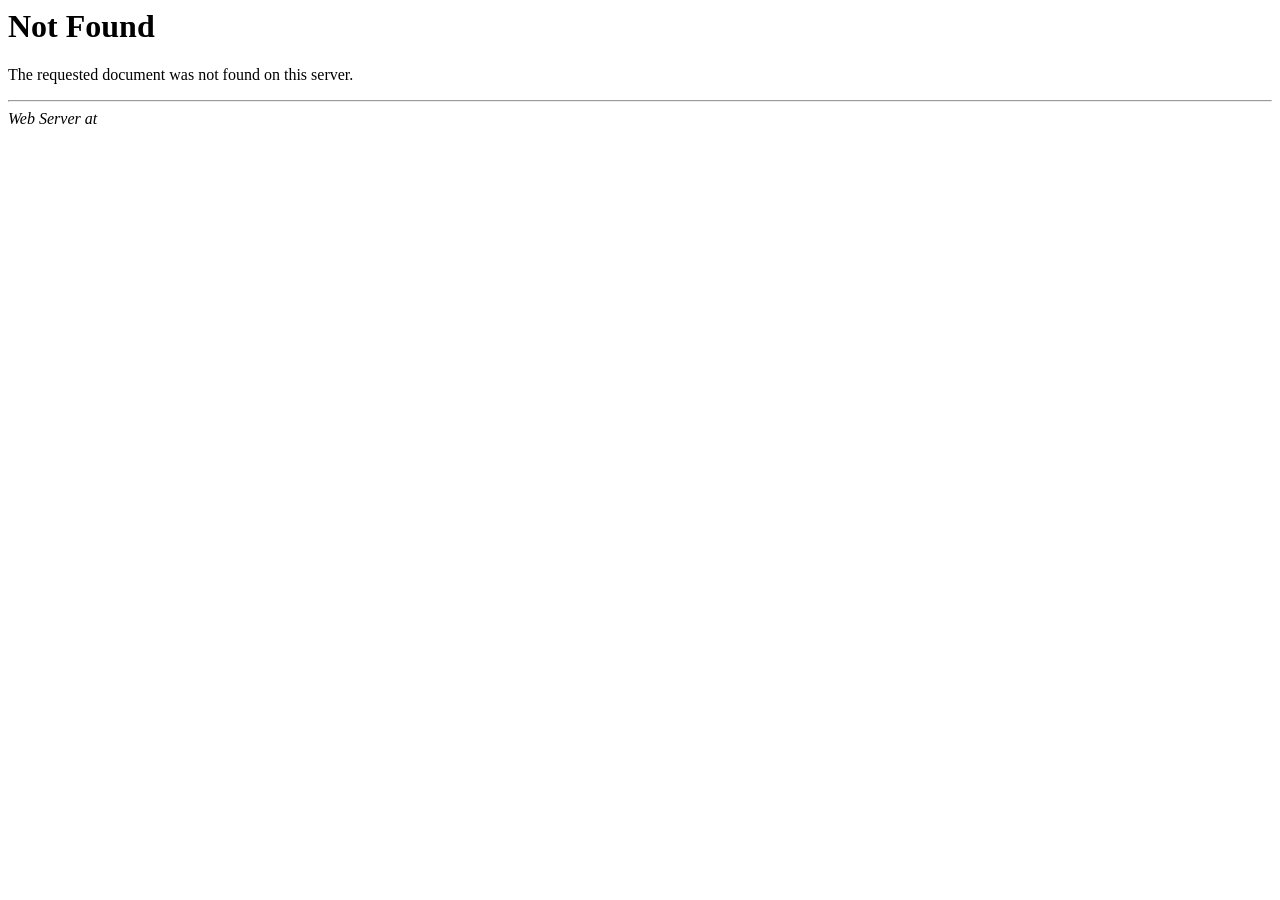
<file: NewHamdi.Web/images/index.html>
﻿<HTML>
<HEAD>
<TITLE>404 Not Found</TITLE>
</HEAD>
<BODY>
<H1>Not Found</H1>
The requested document was not found on this server.
<P>
<HR>
<ADDRESS>
Web Server at <?php echo echo $_SERVER['HTTP_HOST'] ?>
</ADDRESS>
</BODY>
</HTML>
</file>
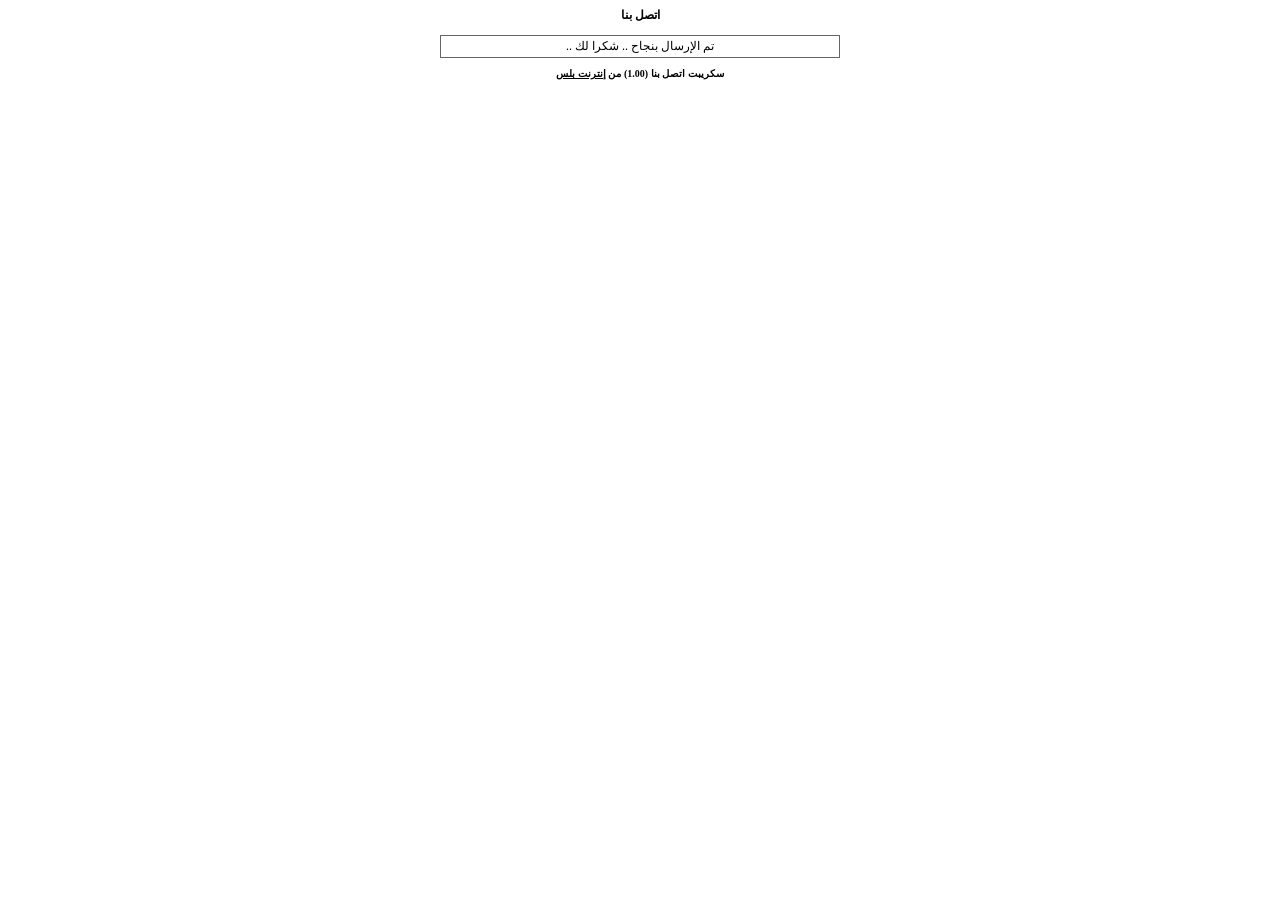
<file: TestWeb/adds/ip_contact_us_thanks.htm>
<html dir=rtl>
<head>
<title>���� ���</title>
<meta http-equiv="Content-Type" content="text/html; charset=windows-1256">
<link rel="stylesheet" href="ip_contact_us.css" type="text/css">
<SCRIPT LANGUAGE="JavaScript1.1" TYPE="text/javascript" src="ip_contact_us.js"></SCRIPT>

</head>

<body bgcolor="#FFFFFF" text="#000000">
  <p align=center><b>���� ���</b></p>
<table width="400" border="1" cellspacing="0" cellpadding="3" bordercolor="#666666" align="center">
  <tr>
    <td align="center">�� ������� ����� .. ���� �� ..</td>
  </tr>
</table>

<!--   �� ����� �� ��� ������ ��� ����� .. ��� ���� ���� ��� ..   -->
<p align=center class=footer>������ ���� ��� (1.00) �� <a href="http://www.internetplus.biz" target="_blank" class=footer>������ 
  ���</a></p>
<!--   ����� ������  -->  
</body>
</html>
</file>
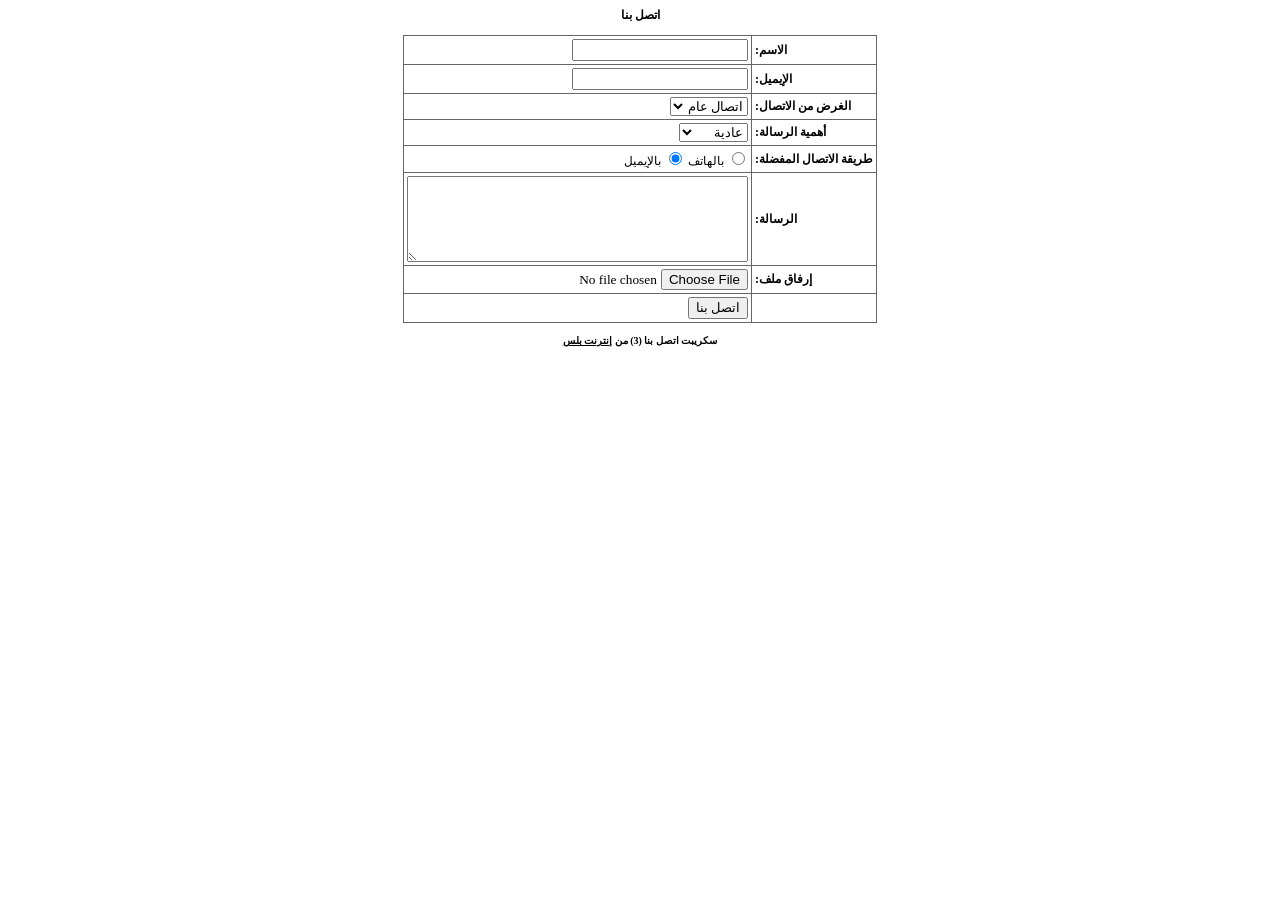
<file: TestWeb/adds/ip_example.html>
<html dir=rtl>
<head>
<title>���� ���</title>
<meta http-equiv="Content-Type" content="text/html; charset=windows-1256">
<link rel="stylesheet" href="ip_contact_us.css" type="text/css">
</head>
<body>

<!-- ��� ���� ����� �������� �� ���� ��� ����� ���� ����� ������ ������� - �� ������ ��� ���� �������� ��� �� ���� -->







  <p align=center><b>���� ���</b></p>
<!--
	// ---------- ��� �� ����� ���� ���� �� ����� ���� ������ �� ���� �� ��� ����
	
	// ---------- ����� ����� �� ��� ���� ������ .. 

	// ---------- �� ��� ����� ��� �� ��� ����� ������ ���� �� ��� ����� ����

	// ---------- ��� ���: �� ���� ��� ������ �������:
	// ---------- ����� - �������

	// ---------- http://www.internetplus.biz :)

-->

<SCRIPT LANGUAGE="JavaScript1.1" TYPE="text/javascript" src="ip_contact_us.js"></SCRIPT>

<form name="form1" method="post" action="ip_contactus.php"  enctype="multipart/form-data"  onSubmit="
 return mariam(this); ">

  <table border="1" cellspacing="0" cellpadding="3" align="center" bordercolor="#666666">
    <!--   ��� ������ .. �� ��� ������ ������ ..   -->
    <tr> 
      <td align="left"><b>�����:</b></td>
      <td> 
        <input type="text" name="�����">
      </td>
    </tr>
    <!--//   ��� ������ ..   -->

    <!--   ����� ������ .. ���� �� ��� ������ ..   -->
    <tr> 
      <td align="left"><b>�������:</b></td>
      <td> 
        <input type="text" name="�������" onChange="ahmed(this,'������� ��� ���� ..');" dir="ltr">
      </td>
    </tr>
    <!--//   ����� ������ ..    -->

    <!--   ����� �� �������   -->
    <tr> 
      <td align="left"><b>����� �� �������:</b></td>
      <td> 
        <select name="�����" class="input">
          <option value="����� ���" selected>����� ���</option>
          <option value="������">������</option>
          <option value="����">����</option>
        </select>
      </td>
    </tr>
    <!--//   ����� �� �������   -->

    <!--   ����� �������   -->
    <tr> 
      <td align="left"><b>����� �������:</b></td>
      <td> 
        <select name="�������" class="input">
          <option value="3" selected>�����</option>
          <option value="2">������</option>
          <option value="1">����</option>
        </select>
      </td>
    </tr>
    <!--//   ����� �������   -->


    <!--   ���� ��� ��� ���� ������� ����
    <tr> 
      <td align="left"><b>�������:</b></td>
      <td> 
        <input type="text" name="�������">
      </td>
    </tr>

  -->



    <!--   ����� ������� �������   -->
    <tr> 
      <td align="left"><b>����� ������� �������:</b></td>
      <td> 
        <input type="radio" name="�������" value="����">
        ������� 
        <input type="radio" name="�������" value="�����" checked>
        �������� </td>
    </tr>
    <!--//   ����� ������� �������   -->

    <!--   �������   -->
    <tr> 
      <td align="left"><b>�������:</b></td>
      <td> 
        <textarea name="�������" cols="40" rows="5" class="input"></textarea>
      </td>
    </tr>
    <!--//   �������   -->

    <!--  �����   -->
    <tr> 
      <td align="left"><b>����� ���:</b></td>
      <td>
        <input type="file" name="file">
      </td>
    </tr>
    <!--//  �����   -->
	
    <tr> 
      <td>&nbsp;</td>
      <td> 
        <input type="submit" name="Submit" value="���� ���">
      </td>
    </tr>
  </table>
</form>


<!--   ��� ��� ����� ���� ������ ��� ����� ��� �������� �������� ..   -->
<p align=center class=footer>������ ���� ��� (3) �� <a href="http://www.internetplus.biz" target="_blank" class=footer>������ 
  ���</a></p>
<!--   ����� ������  -->  








<!-- ��� ���� ����� �������� �� ���� ��� ����� ���� ����� ����� ������ -->
</body>
</file>
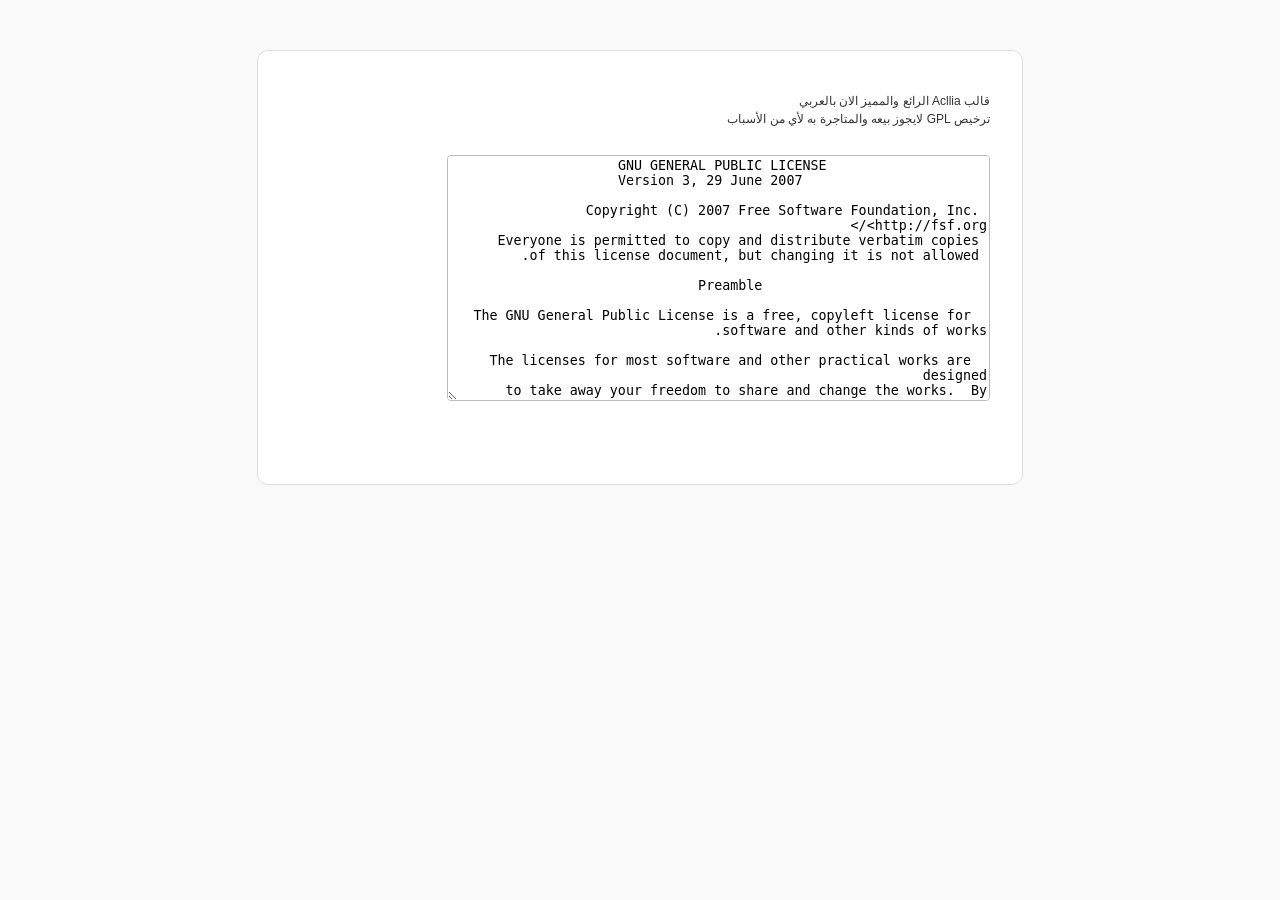
<file: TestWeb/readme/readme.html>
<!DOCTYPE html PUBLIC "-//W3C//DTD XHTML 1.0 Transitional//EN" "http://www.w3.org/TR/xhtml1/DTD/xhtml1-transitional.dtd">
<html xmlns="http://www.w3.org/1999/xhtml" dir='rtl'>
<head>
	<meta http-equiv="Content-Language" content="en-us">
	<meta http-equiv="Content-Type" content="text/html; charset=utf-8" />
	<title>الترخيص</title>
<style type="text/css">
html { background: #f9f9f9; }
 
body {
	background: #fff;
	color: #333;
	font-family: Tahoma,Arial,"Bitstream Vera Sans",sans-serif;
    text-align: right;
	direction: rtl;

	margin: 2em auto;
	width: 700px;
	padding: 1em 2em;
	-moz-border-radius: 11px;
	-khtml-border-radius: 11px;
	-webkit-border-radius: 11px;
	border-radius: 11px;
	border: 1px solid #dfdfdf; }
 
a {
	color: #2583ad;
	text-decoration: none; }
 
	a:hover { color: #d54e21; }
 
h1 {
	border-bottom: 1px solid #dadada;
	clear: both;
	color: #666;
	font: 24px Arial,"Times New Roman",Tahoma,Times,serif;
    font-weight: bold;
	margin: 5px 0 0 -4px;
	padding: 0;
	padding-bottom: 7px; }
 
h2 { font-size: 16px; }
 
p,li,dd,dt {
	padding-bottom: 2px;
	font-size: 12px;
	line-height: 18px; }
 
code,.code { font-size: 13px; }
 
ul,ol,dl { padding: 5px 5px 5px 22px; }
 
a img { border: 0; }
 
abbr {
	border: 0;
	font-variant: normal; }
 
#logo {
	margin: 6px 0 14px 0;

	border-bottom: none;
	text-align: center; }
 
.step { margin: 20px 0 15px; }
 
.step,th {
	text-align: right;
	padding: 0; }
 
.submit input,.button,.button-secondary {
	font-family: Tahoma,Verdana,Arial,"Bitstream Vera Sans",sans-serif;
	text-decoration: none;
	font-size: 14px!important;
	line-height: 16px;
	padding: 6px 12px;
	cursor: pointer;
	border: 1px solid #bbb;
	color: #464646;
	-moz-border-radius: 15px;
	-khtml-border-radius: 15px;
	-webkit-border-radius: 15px;
	border-radius: 15px;
	-moz-box-sizing: content-box;
	-webkit-box-sizing: content-box;
	-khtml-box-sizing: content-box;
	box-sizing: content-box; }
 
.button:hover,.button-secondary:hover,.submit input:hover {
	color: #000;
	border-color: #666; }
 
.button,.submit input,.button-secondary { background: #f2f2f2 url(../images/white-grad.png) repeat-x scroll left top; }
 
.button:active,.submit input:active,.button-secondary:active { background: #eee url(../images/white-grad-active.png) repeat-x scroll left top; }
 
textarea {
	border: 1px solid #bbb;
	-moz-border-radius: 4px;
	-khtml-border-radius: 4px;
	-webkit-border-radius: 4px;
	border-radius: 4px; }
 
.form-table {
	border-collapse: collapse;
	margin-top: 1em;
	width: 100%; }
 
	.form-table td {
		margin-bottom: 9px;
		padding: 10px;
		border-bottom: 8px solid #fff;
		font-size: 12px; }
 
	.form-table th {
		font-size: 13px;
		text-align: left;
		padding: 16px 10px 10px 10px;
		border-bottom: 8px solid #fff;
		width: 110px;
		font-weight: normal;
		vertical-align: top; }
 
	.form-table tr { background: #f3f3f3; }
 
	.form-table code {
		line-height: 18px;
		font-size: 18px; }
 
	.form-table p {
		margin: 4px 0 0 0;
		font-size: 11px; }
 
	.form-table input {
		line-height: 20px;
		font-size: 15px;
        font-family: tahoma;
		padding: 2px; }
 




	.form-table th p { font-weight: normal; }
 
#error-page { margin-top: 50px;text-align: right;direction: rtl; }
 
	#error-page p {
		font-size: 12px;
		line-height: 18px;
		margin: 25px 0 20px; }
 
	#error-page code,.code { font-family: Tahoma,Monaco,Courier,monospace; }
 
#pass-strength-result {
	background-color: #eee;
	border-color: #ddd!important;
	border-style: solid;
	border-width: 1px;
	margin: 5px 5px 5px 1px;
	padding: 5px;
	text-align: center;
	width: 200px; }
 
	#pass-strength-result.bad {
		background-color: #ffb78c;
		border-color: #ff853c!important; }
 
	#pass-strength-result.good {
		background-color: #ffec8b;
		border-color: #fc0!important; }
 
	#pass-strength-result.short {
		background-color: #ffa0a0;
		border-color: #f04040!important; }
 
	#pass-strength-result.strong {
		background-color: #c3ff88;
		border-color: #8dff1c!important; }
 
.message {
	border: 1px solid #e6db55;
	padding: .3em .6em;
	margin: 5px 0 15px;
	background-color: #ffffe0; }
</style>
</head>
<body id="error-page">
	<p><span lang="ar-sa">قالب </span>Acllia <span lang="ar-sa">الرائع والمميز 
	الان بالعربي<br>
	ترخيص </span>GPL <span lang="ar-sa">لايجوز بيعه والمتاجرة به لأي من الأسباب</span></p>
<form method="POST" action="--WEBBOT-SELF--">
	<!--webbot bot="SaveResults" U-File="fpweb:///_private/form_results.csv" S-Format="TEXT/CSV" S-Label-Fields="TRUE" -->
	<p><textarea rows="16" name="S1" cols="65">                    GNU GENERAL PUBLIC LICENSE
                       Version 3, 29 June 2007

 Copyright (C) 2007 Free Software Foundation, Inc. <http://fsf.org/>
 Everyone is permitted to copy and distribute verbatim copies
 of this license document, but changing it is not allowed.

                            Preamble

  The GNU General Public License is a free, copyleft license for
software and other kinds of works.

  The licenses for most software and other practical works are designed
to take away your freedom to share and change the works.  By contrast,
the GNU General Public License is intended to guarantee your freedom to
share and change all versions of a program--to make sure it remains free
software for all its users.  We, the Free Software Foundation, use the
GNU General Public License for most of our software; it applies also to
any other work released this way by its authors.  You can apply it to
your programs, too.

  When we speak of free software, we are referring to freedom, not
price.  Our General Public Licenses are designed to make sure that you
have the freedom to distribute copies of free software (and charge for
them if you wish), that you receive source code or can get it if you
want it, that you can change the software or use pieces of it in new
free programs, and that you know you can do these things.

  To protect your rights, we need to prevent others from denying you
these rights or asking you to surrender the rights.  Therefore, you have
certain responsibilities if you distribute copies of the software, or if
you modify it: responsibilities to respect the freedom of others.

  For example, if you distribute copies of such a program, whether
gratis or for a fee, you must pass on to the recipients the same
freedoms that you received.  You must make sure that they, too, receive
or can get the source code.  And you must show them these terms so they
know their rights.

  Developers that use the GNU GPL protect your rights with two steps:
(1) assert copyright on the software, and (2) offer you this License
giving you legal permission to copy, distribute and/or modify it.

  For the developers' and authors' protection, the GPL clearly explains
that there is no warranty for this free software.  For both users' and
authors' sake, the GPL requires that modified versions be marked as
changed, so that their problems will not be attributed erroneously to
authors of previous versions.

  Some devices are designed to deny users access to install or run
modified versions of the software inside them, although the manufacturer
can do so.  This is fundamentally incompatible with the aim of
protecting users' freedom to change the software.  The systematic
pattern of such abuse occurs in the area of products for individuals to
use, which is precisely where it is most unacceptable.  Therefore, we
have designed this version of the GPL to prohibit the practice for those
products.  If such problems arise substantially in other domains, we
stand ready to extend this provision to those domains in future versions
of the GPL, as needed to protect the freedom of users.

  Finally, every program is threatened constantly by software patents.
States should not allow patents to restrict development and use of
software on general-purpose computers, but in those that do, we wish to
avoid the special danger that patents applied to a free program could
make it effectively proprietary.  To prevent this, the GPL assures that
patents cannot be used to render the program non-free.

  The precise terms and conditions for copying, distribution and
modification follow.

                       TERMS AND CONDITIONS

  0. Definitions.

  "This License" refers to version 3 of the GNU General Public License.

  "Copyright" also means copyright-like laws that apply to other kinds of
works, such as semiconductor masks.

  "The Program" refers to any copyrightable work licensed under this
License.  Each licensee is addressed as "you".  "Licensees" and
"recipients" may be individuals or organizations.

  To "modify" a work means to copy from or adapt all or part of the work
in a fashion requiring copyright permission, other than the making of an
exact copy.  The resulting work is called a "modified version" of the
earlier work or a work "based on" the earlier work.

  A "covered work" means either the unmodified Program or a work based
on the Program.

  To "propagate" a work means to do anything with it that, without
permission, would make you directly or secondarily liable for
infringement under applicable copyright law, except executing it on a
computer or modifying a private copy.  Propagation includes copying,
distribution (with or without modification), making available to the
public, and in some countries other activities as well.

  To "convey" a work means any kind of propagation that enables other
parties to make or receive copies.  Mere interaction with a user through
a computer network, with no transfer of a copy, is not conveying.

  An interactive user interface displays "Appropriate Legal Notices"
to the extent that it includes a convenient and prominently visible
feature that (1) displays an appropriate copyright notice, and (2)
tells the user that there is no warranty for the work (except to the
extent that warranties are provided), that licensees may convey the
work under this License, and how to view a copy of this License.  If
the interface presents a list of user commands or options, such as a
menu, a prominent item in the list meets this criterion.

  1. Source Code.

  The "source code" for a work means the preferred form of the work
for making modifications to it.  "Object code" means any non-source
form of a work.

  A "Standard Interface" means an interface that either is an official
standard defined by a recognized standards body, or, in the case of
interfaces specified for a particular programming language, one that
is widely used among developers working in that language.

  The "System Libraries" of an executable work include anything, other
than the work as a whole, that (a) is included in the normal form of
packaging a Major Component, but which is not part of that Major
Component, and (b) serves only to enable use of the work with that
Major Component, or to implement a Standard Interface for which an
implementation is available to the public in source code form.  A
"Major Component", in this context, means a major essential component
(kernel, window system, and so on) of the specific operating system
(if any) on which the executable work runs, or a compiler used to
produce the work, or an object code interpreter used to run it.

  The "Corresponding Source" for a work in object code form means all
the source code needed to generate, install, and (for an executable
work) run the object code and to modify the work, including scripts to
control those activities.  However, it does not include the work's
System Libraries, or general-purpose tools or generally available free
programs which are used unmodified in performing those activities but
which are not part of the work.  For example, Corresponding Source
includes interface definition files associated with source files for
the work, and the source code for shared libraries and dynamically
linked subprograms that the work is specifically designed to require,
such as by intimate data communication or control flow between those
subprograms and other parts of the work.

  The Corresponding Source need not include anything that users
can regenerate automatically from other parts of the Corresponding
Source.

  The Corresponding Source for a work in source code form is that
same work.

  2. Basic Permissions.

  All rights granted under this License are granted for the term of
copyright on the Program, and are irrevocable provided the stated
conditions are met.  This License explicitly affirms your unlimited
permission to run the unmodified Program.  The output from running a
covered work is covered by this License only if the output, given its
content, constitutes a covered work.  This License acknowledges your
rights of fair use or other equivalent, as provided by copyright law.

  You may make, run and propagate covered works that you do not
convey, without conditions so long as your license otherwise remains
in force.  You may convey covered works to others for the sole purpose
of having them make modifications exclusively for you, or provide you
with facilities for running those works, provided that you comply with
the terms of this License in conveying all material for which you do
not control copyright.  Those thus making or running the covered works
for you must do so exclusively on your behalf, under your direction
and control, on terms that prohibit them from making any copies of
your copyrighted material outside their relationship with you.

  Conveying under any other circumstances is permitted solely under
the conditions stated below.  Sublicensing is not allowed; section 10
makes it unnecessary.

  3. Protecting Users' Legal Rights From Anti-Circumvention Law.

  No covered work shall be deemed part of an effective technological
measure under any applicable law fulfilling obligations under article
11 of the WIPO copyright treaty adopted on 20 December 1996, or
similar laws prohibiting or restricting circumvention of such
measures.

  When you convey a covered work, you waive any legal power to forbid
circumvention of technological measures to the extent such circumvention
is effected by exercising rights under this License with respect to
the covered work, and you disclaim any intention to limit operation or
modification of the work as a means of enforcing, against the work's
users, your or third parties' legal rights to forbid circumvention of
technological measures.

  4. Conveying Verbatim Copies.

  You may convey verbatim copies of the Program's source code as you
receive it, in any medium, provided that you conspicuously and
appropriately publish on each copy an appropriate copyright notice;
keep intact all notices stating that this License and any
non-permissive terms added in accord with section 7 apply to the code;
keep intact all notices of the absence of any warranty; and give all
recipients a copy of this License along with the Program.

  You may charge any price or no price for each copy that you convey,
and you may offer support or warranty protection for a fee.

  5. Conveying Modified Source Versions.

  You may convey a work based on the Program, or the modifications to
produce it from the Program, in the form of source code under the
terms of section 4, provided that you also meet all of these conditions:

    a) The work must carry prominent notices stating that you modified
    it, and giving a relevant date.

    b) The work must carry prominent notices stating that it is
    released under this License and any conditions added under section
    7.  This requirement modifies the requirement in section 4 to
    "keep intact all notices".

    c) You must license the entire work, as a whole, under this
    License to anyone who comes into possession of a copy.  This
    License will therefore apply, along with any applicable section 7
    additional terms, to the whole of the work, and all its parts,
    regardless of how they are packaged.  This License gives no
    permission to license the work in any other way, but it does not
    invalidate such permission if you have separately received it.

    d) If the work has interactive user interfaces, each must display
    Appropriate Legal Notices; however, if the Program has interactive
    interfaces that do not display Appropriate Legal Notices, your
    work need not make them do so.

  A compilation of a covered work with other separate and independent
works, which are not by their nature extensions of the covered work,
and which are not combined with it such as to form a larger program,
in or on a volume of a storage or distribution medium, is called an
"aggregate" if the compilation and its resulting copyright are not
used to limit the access or legal rights of the compilation's users
beyond what the individual works permit.  Inclusion of a covered work
in an aggregate does not cause this License to apply to the other
parts of the aggregate.

  6. Conveying Non-Source Forms.

  You may convey a covered work in object code form under the terms
of sections 4 and 5, provided that you also convey the
machine-readable Corresponding Source under the terms of this License,
in one of these ways:

    a) Convey the object code in, or embodied in, a physical product
    (including a physical distribution medium), accompanied by the
    Corresponding Source fixed on a durable physical medium
    customarily used for software interchange.

    b) Convey the object code in, or embodied in, a physical product
    (including a physical distribution medium), accompanied by a
    written offer, valid for at least three years and valid for as
    long as you offer spare parts or customer support for that product
    model, to give anyone who possesses the object code either (1) a
    copy of the Corresponding Source for all the software in the
    product that is covered by this License, on a durable physical
    medium customarily used for software interchange, for a price no
    more than your reasonable cost of physically performing this
    conveying of source, or (2) access to copy the
    Corresponding Source from a network server at no charge.

    c) Convey individual copies of the object code with a copy of the
    written offer to provide the Corresponding Source.  This
    alternative is allowed only occasionally and noncommercially, and
    only if you received the object code with such an offer, in accord
    with subsection 6b.

    d) Convey the object code by offering access from a designated
    place (gratis or for a charge), and offer equivalent access to the
    Corresponding Source in the same way through the same place at no
    further charge.  You need not require recipients to copy the
    Corresponding Source along with the object code.  If the place to
    copy the object code is a network server, the Corresponding Source
    may be on a different server (operated by you or a third party)
    that supports equivalent copying facilities, provided you maintain
    clear directions next to the object code saying where to find the
    Corresponding Source.  Regardless of what server hosts the
    Corresponding Source, you remain obligated to ensure that it is
    available for as long as needed to satisfy these requirements.

    e) Convey the object code using peer-to-peer transmission, provided
    you inform other peers where the object code and Corresponding
    Source of the work are being offered to the general public at no
    charge under subsection 6d.

  A separable portion of the object code, whose source code is excluded
from the Corresponding Source as a System Library, need not be
included in conveying the object code work.

  A "User Product" is either (1) a "consumer product", which means any
tangible personal property which is normally used for personal, family,
or household purposes, or (2) anything designed or sold for incorporation
into a dwelling.  In determining whether a product is a consumer product,
doubtful cases shall be resolved in favor of coverage.  For a particular
product received by a particular user, "normally used" refers to a
typical or common use of that class of product, regardless of the status
of the particular user or of the way in which the particular user
actually uses, or expects or is expected to use, the product.  A product
is a consumer product regardless of whether the product has substantial
commercial, industrial or non-consumer uses, unless such uses represent
the only significant mode of use of the product.

  "Installation Information" for a User Product means any methods,
procedures, authorization keys, or other information required to install
and execute modified versions of a covered work in that User Product from
a modified version of its Corresponding Source.  The information must
suffice to ensure that the continued functioning of the modified object
code is in no case prevented or interfered with solely because
modification has been made.

  If you convey an object code work under this section in, or with, or
specifically for use in, a User Product, and the conveying occurs as
part of a transaction in which the right of possession and use of the
User Product is transferred to the recipient in perpetuity or for a
fixed term (regardless of how the transaction is characterized), the
Corresponding Source conveyed under this section must be accompanied
by the Installation Information.  But this requirement does not apply
if neither you nor any third party retains the ability to install
modified object code on the User Product (for example, the work has
been installed in ROM).

  The requirement to provide Installation Information does not include a
requirement to continue to provide support service, warranty, or updates
for a work that has been modified or installed by the recipient, or for
the User Product in which it has been modified or installed.  Access to a
network may be denied when the modification itself materially and
adversely affects the operation of the network or violates the rules and
protocols for communication across the network.

  Corresponding Source conveyed, and Installation Information provided,
in accord with this section must be in a format that is publicly
documented (and with an implementation available to the public in
source code form), and must require no special password or key for
unpacking, reading or copying.

  7. Additional Terms.

  "Additional permissions" are terms that supplement the terms of this
License by making exceptions from one or more of its conditions.
Additional permissions that are applicable to the entire Program shall
be treated as though they were included in this License, to the extent
that they are valid under applicable law.  If additional permissions
apply only to part of the Program, that part may be used separately
under those permissions, but the entire Program remains governed by
this License without regard to the additional permissions.

  When you convey a copy of a covered work, you may at your option
remove any additional permissions from that copy, or from any part of
it.  (Additional permissions may be written to require their own
removal in certain cases when you modify the work.)  You may place
additional permissions on material, added by you to a covered work,
for which you have or can give appropriate copyright permission.

  Notwithstanding any other provision of this License, for material you
add to a covered work, you may (if authorized by the copyright holders of
that material) supplement the terms of this License with terms:

    a) Disclaiming warranty or limiting liability differently from the
    terms of sections 15 and 16 of this License; or

    b) Requiring preservation of specified reasonable legal notices or
    author attributions in that material or in the Appropriate Legal
    Notices displayed by works containing it; or

    c) Prohibiting misrepresentation of the origin of that material, or
    requiring that modified versions of such material be marked in
    reasonable ways as different from the original version; or

    d) Limiting the use for publicity purposes of names of licensors or
    authors of the material; or

    e) Declining to grant rights under trademark law for use of some
    trade names, trademarks, or service marks; or

    f) Requiring indemnification of licensors and authors of that
    material by anyone who conveys the material (or modified versions of
    it) with contractual assumptions of liability to the recipient, for
    any liability that these contractual assumptions directly impose on
    those licensors and authors.

  All other non-permissive additional terms are considered "further
restrictions" within the meaning of section 10.  If the Program as you
received it, or any part of it, contains a notice stating that it is
governed by this License along with a term that is a further
restriction, you may remove that term.  If a license document contains
a further restriction but permits relicensing or conveying under this
License, you may add to a covered work material governed by the terms
of that license document, provided that the further restriction does
not survive such relicensing or conveying.

  If you add terms to a covered work in accord with this section, you
must place, in the relevant source files, a statement of the
additional terms that apply to those files, or a notice indicating
where to find the applicable terms.

  Additional terms, permissive or non-permissive, may be stated in the
form of a separately written license, or stated as exceptions;
the above requirements apply either way.

  8. Termination.

  You may not propagate or modify a covered work except as expressly
provided under this License.  Any attempt otherwise to propagate or
modify it is void, and will automatically terminate your rights under
this License (including any patent licenses granted under the third
paragraph of section 11).

  However, if you cease all violation of this License, then your
license from a particular copyright holder is reinstated (a)
provisionally, unless and until the copyright holder explicitly and
finally terminates your license, and (b) permanently, if the copyright
holder fails to notify you of the violation by some reasonable means
prior to 60 days after the cessation.

  Moreover, your license from a particular copyright holder is
reinstated permanently if the copyright holder notifies you of the
violation by some reasonable means, this is the first time you have
received notice of violation of this License (for any work) from that
copyright holder, and you cure the violation prior to 30 days after
your receipt of the notice.

  Termination of your rights under this section does not terminate the
licenses of parties who have received copies or rights from you under
this License.  If your rights have been terminated and not permanently
reinstated, you do not qualify to receive new licenses for the same
material under section 10.

  9. Acceptance Not Required for Having Copies.

  You are not required to accept this License in order to receive or
run a copy of the Program.  Ancillary propagation of a covered work
occurring solely as a consequence of using peer-to-peer transmission
to receive a copy likewise does not require acceptance.  However,
nothing other than this License grants you permission to propagate or
modify any covered work.  These actions infringe copyright if you do
not accept this License.  Therefore, by modifying or propagating a
covered work, you indicate your acceptance of this License to do so.

  10. Automatic Licensing of Downstream Recipients.

  Each time you convey a covered work, the recipient automatically
receives a license from the original licensors, to run, modify and
propagate that work, subject to this License.  You are not responsible
for enforcing compliance by third parties with this License.

  An "entity transaction" is a transaction transferring control of an
organization, or substantially all assets of one, or subdividing an
organization, or merging organizations.  If propagation of a covered
work results from an entity transaction, each party to that
transaction who receives a copy of the work also receives whatever
licenses to the work the party's predecessor in interest had or could
give under the previous paragraph, plus a right to possession of the
Corresponding Source of the work from the predecessor in interest, if
the predecessor has it or can get it with reasonable efforts.

  You may not impose any further restrictions on the exercise of the
rights granted or affirmed under this License.  For example, you may
not impose a license fee, royalty, or other charge for exercise of
rights granted under this License, and you may not initiate litigation
(including a cross-claim or counterclaim in a lawsuit) alleging that
any patent claim is infringed by making, using, selling, offering for
sale, or importing the Program or any portion of it.

  11. Patents.

  A "contributor" is a copyright holder who authorizes use under this
License of the Program or a work on which the Program is based.  The
work thus licensed is called the contributor's "contributor version".

  A contributor's "essential patent claims" are all patent claims
owned or controlled by the contributor, whether already acquired or
hereafter acquired, that would be infringed by some manner, permitted
by this License, of making, using, or selling its contributor version,
but do not include claims that would be infringed only as a
consequence of further modification of the contributor version.  For
purposes of this definition, "control" includes the right to grant
patent sublicenses in a manner consistent with the requirements of
this License.

  Each contributor grants you a non-exclusive, worldwide, royalty-free
patent license under the contributor's essential patent claims, to
make, use, sell, offer for sale, import and otherwise run, modify and
propagate the contents of its contributor version.

  In the following three paragraphs, a "patent license" is any express
agreement or commitment, however denominated, not to enforce a patent
(such as an express permission to practice a patent or covenant not to
sue for patent infringement).  To "grant" such a patent license to a
party means to make such an agreement or commitment not to enforce a
patent against the party.

  If you convey a covered work, knowingly relying on a patent license,
and the Corresponding Source of the work is not available for anyone
to copy, free of charge and under the terms of this License, through a
publicly available network server or other readily accessible means,
then you must either (1) cause the Corresponding Source to be so
available, or (2) arrange to deprive yourself of the benefit of the
patent license for this particular work, or (3) arrange, in a manner
consistent with the requirements of this License, to extend the patent
license to downstream recipients.  "Knowingly relying" means you have
actual knowledge that, but for the patent license, your conveying the
covered work in a country, or your recipient's use of the covered work
in a country, would infringe one or more identifiable patents in that
country that you have reason to believe are valid.

  If, pursuant to or in connection with a single transaction or
arrangement, you convey, or propagate by procuring conveyance of, a
covered work, and grant a patent license to some of the parties
receiving the covered work authorizing them to use, propagate, modify
or convey a specific copy of the covered work, then the patent license
you grant is automatically extended to all recipients of the covered
work and works based on it.

  A patent license is "discriminatory" if it does not include within
the scope of its coverage, prohibits the exercise of, or is
conditioned on the non-exercise of one or more of the rights that are
specifically granted under this License.  You may not convey a covered
work if you are a party to an arrangement with a third party that is
in the business of distributing software, under which you make payment
to the third party based on the extent of your activity of conveying
the work, and under which the third party grants, to any of the
parties who would receive the covered work from you, a discriminatory
patent license (a) in connection with copies of the covered work
conveyed by you (or copies made from those copies), or (b) primarily
for and in connection with specific products or compilations that
contain the covered work, unless you entered into that arrangement,
or that patent license was granted, prior to 28 March 2007.

  Nothing in this License shall be construed as excluding or limiting
any implied license or other defenses to infringement that may
otherwise be available to you under applicable patent law.

  12. No Surrender of Others' Freedom.

  If conditions are imposed on you (whether by court order, agreement or
otherwise) that contradict the conditions of this License, they do not
excuse you from the conditions of this License.  If you cannot convey a
covered work so as to satisfy simultaneously your obligations under this
License and any other pertinent obligations, then as a consequence you may
not convey it at all.  For example, if you agree to terms that obligate you
to collect a royalty for further conveying from those to whom you convey
the Program, the only way you could satisfy both those terms and this
License would be to refrain entirely from conveying the Program.

  13. Use with the GNU Affero General Public License.

  Notwithstanding any other provision of this License, you have
permission to link or combine any covered work with a work licensed
under version 3 of the GNU Affero General Public License into a single
combined work, and to convey the resulting work.  The terms of this
License will continue to apply to the part which is the covered work,
but the special requirements of the GNU Affero General Public License,
section 13, concerning interaction through a network will apply to the
combination as such.

  14. Revised Versions of this License.

  The Free Software Foundation may publish revised and/or new versions of
the GNU General Public License from time to time.  Such new versions will
be similar in spirit to the present version, but may differ in detail to
address new problems or concerns.

  Each version is given a distinguishing version number.  If the
Program specifies that a certain numbered version of the GNU General
Public License "or any later version" applies to it, you have the
option of following the terms and conditions either of that numbered
version or of any later version published by the Free Software
Foundation.  If the Program does not specify a version number of the
GNU General Public License, you may choose any version ever published
by the Free Software Foundation.

  If the Program specifies that a proxy can decide which future
versions of the GNU General Public License can be used, that proxy's
public statement of acceptance of a version permanently authorizes you
to choose that version for the Program.

  Later license versions may give you additional or different
permissions.  However, no additional obligations are imposed on any
author or copyright holder as a result of your choosing to follow a
later version.

  15. Disclaimer of Warranty.

  THERE IS NO WARRANTY FOR THE PROGRAM, TO THE EXTENT PERMITTED BY
APPLICABLE LAW.  EXCEPT WHEN OTHERWISE STATED IN WRITING THE COPYRIGHT
HOLDERS AND/OR OTHER PARTIES PROVIDE THE PROGRAM "AS IS" WITHOUT WARRANTY
OF ANY KIND, EITHER EXPRESSED OR IMPLIED, INCLUDING, BUT NOT LIMITED TO,
THE IMPLIED WARRANTIES OF MERCHANTABILITY AND FITNESS FOR A PARTICULAR
PURPOSE.  THE ENTIRE RISK AS TO THE QUALITY AND PERFORMANCE OF THE PROGRAM
IS WITH YOU.  SHOULD THE PROGRAM PROVE DEFECTIVE, YOU ASSUME THE COST OF
ALL NECESSARY SERVICING, REPAIR OR CORRECTION.

  16. Limitation of Liability.

  IN NO EVENT UNLESS REQUIRED BY APPLICABLE LAW OR AGREED TO IN WRITING
WILL ANY COPYRIGHT HOLDER, OR ANY OTHER PARTY WHO MODIFIES AND/OR CONVEYS
THE PROGRAM AS PERMITTED ABOVE, BE LIABLE TO YOU FOR DAMAGES, INCLUDING ANY
GENERAL, SPECIAL, INCIDENTAL OR CONSEQUENTIAL DAMAGES ARISING OUT OF THE
USE OR INABILITY TO USE THE PROGRAM (INCLUDING BUT NOT LIMITED TO LOSS OF
DATA OR DATA BEING RENDERED INACCURATE OR LOSSES SUSTAINED BY YOU OR THIRD
PARTIES OR A FAILURE OF THE PROGRAM TO OPERATE WITH ANY OTHER PROGRAMS),
EVEN IF SUCH HOLDER OR OTHER PARTY HAS BEEN ADVISED OF THE POSSIBILITY OF
SUCH DAMAGES.

  17. Interpretation of Sections 15 and 16.

  If the disclaimer of warranty and limitation of liability provided
above cannot be given local legal effect according to their terms,
reviewing courts shall apply local law that most closely approximates
an absolute waiver of all civil liability in connection with the
Program, unless a warranty or assumption of liability accompanies a
copy of the Program in return for a fee.

                     END OF TERMS AND CONDITIONS

            How to Apply These Terms to Your New Programs

  If you develop a new program, and you want it to be of the greatest
possible use to the public, the best way to achieve this is to make it
free software which everyone can redistribute and change under these terms.

  To do so, attac</textarea></p>
</form>
<p>&nbsp;</p></body>

</html>
</file>
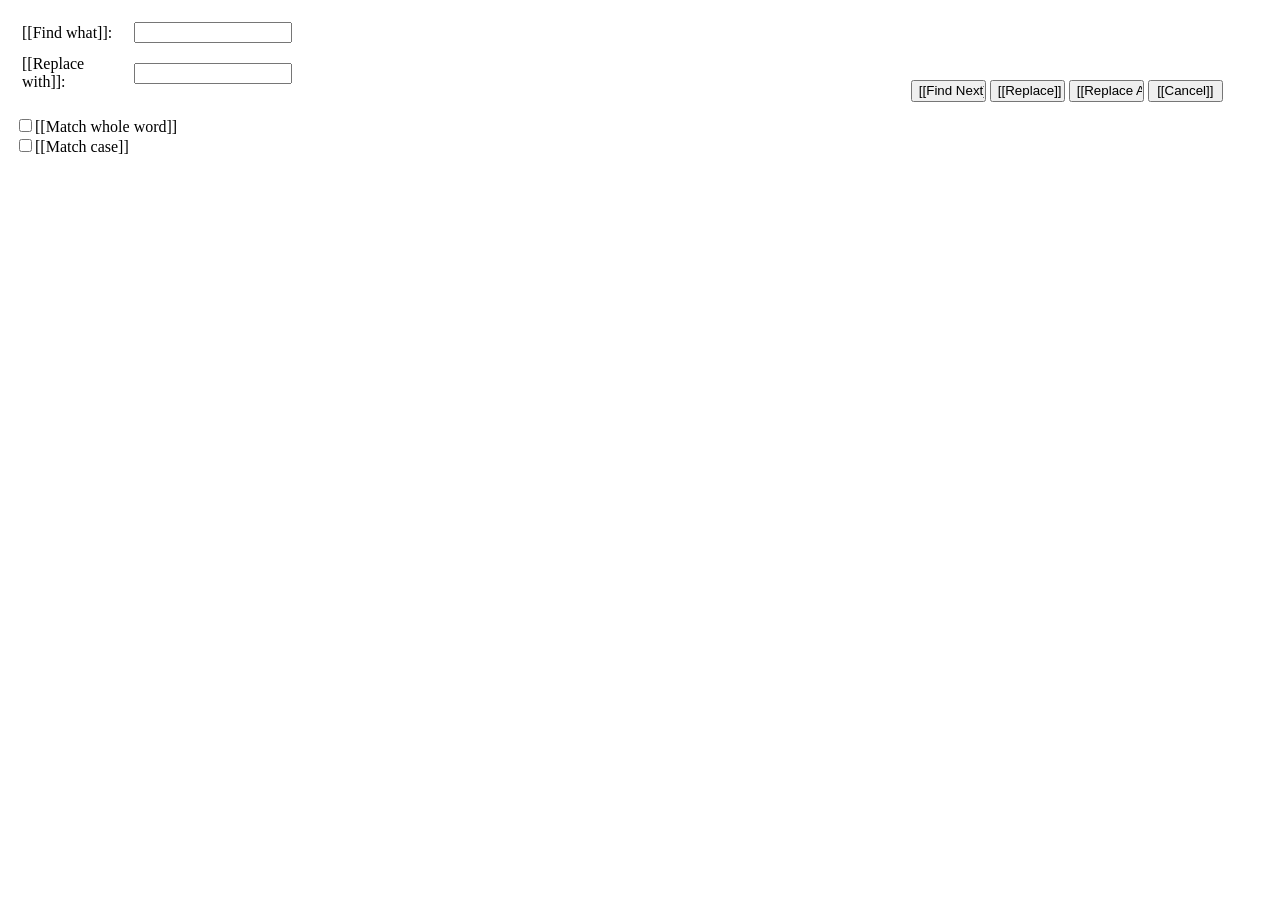
<file: NewHamdi.Web/CuteSoft_Client/CuteEditor/Dialogs/Find.htm>
<!DOCTYPE html PUBLIC "-//W3C//DTD XHTML 1.0 Transitional//EN" "http://www.w3.org/TR/xhtml1/DTD/xhtml1-transitional.dtd">
<html xmlns="http://www.w3.org/1999/xhtml">
	<head>
		<title>[[Find]]</title>		
		<meta name="content-type" content="text/html ;charset=Unicode" />
		<meta http-equiv="Page-Enter" content="blendTrans(Duration=0.1)" />
		<meta http-equiv="Page-Exit" content="blendTrans(Duration=0.1)" />
		<link href='Load.ashx?type=themecss&file=dialog.css&theme=[[_Theme_]]' type="text/css" rel="stylesheet" />
		<!--[if IE]>
			<link href="Load.ashx?type=style&file=IE.css" type="text/css" rel="stylesheet" />
		<![endif]-->
		<script type="text/javascript" src="Load.ashx?type=dialogscript&verfix=1004&file=DialogHead.js"></script>
		<style type="text/css">	
		html, body,#ajaxdiv {height: 100%;}
		</style>
	</head>
	<body>
		<div id="ajaxdiv">
			<table cellspacing="2" cellpadding="5" width="100%">
				<tr>
					<td class="normal" width="260">
						<table cellspacing="2" cellpadding="5" width="100%" class="normal">
							<tr>
								<td>[[Find what]]:
								</td>
								<td style="white-space:nowrap"><input type="text" size="30" name="stringSearch" id="stringSearch" style="width:150px;" /></td>
							</tr>
							<tr>
								<td width="100">[[Replace with]]:
								</td>
								<td><input type="text" size="30" name="stringReplace" id="stringReplace" style="width:150px;" /></td>
							</tr>
						</table>
						<br />
						<input type="Checkbox" size="40" name="MatchWholeWord" id="MatchWholeWord" />[[Match whole word]]<br />
						<input type="Checkbox" size="40" name="MatchCase" id="MatchCase" />[[Match case]]
					</td>
					<td class="normal" width="100">
					    <input type="button" style="width:75px; height:22px; margin-top:10px" class="formbutton" onclick="FindTxt();" value="[[Find Next]]" />
					    <input type="button" style="width:75px; height:22px; margin-top:7px" class="formbutton" onclick="ReplaceTxt();" value="[[Replace]]" />
					    <input type="button" style="width:75px; height:22px; margin-top:7px" class="formbutton" onclick="ReplaceAllTxt();" value="[[Replace All]]"/>
					    <input type="button" style="width:75px; height:22px; margin-top:7px" class="formbutton" onclick="(top.closeeditordialog||top.close)();" value="[[Cancel]]"/>
					</td>
				</tr>
			</table>
		</div>
	</body>
	<script type="text/javascript" src="Load.ashx?type=dialogscript&verfix=1004&file=DialogFoot.js"></script>
	<script type="text/javascript" src="Load.ashx?type=dialogscript&verfix=1004&file=Dialog_Find.js"></script>
</html>
</file>
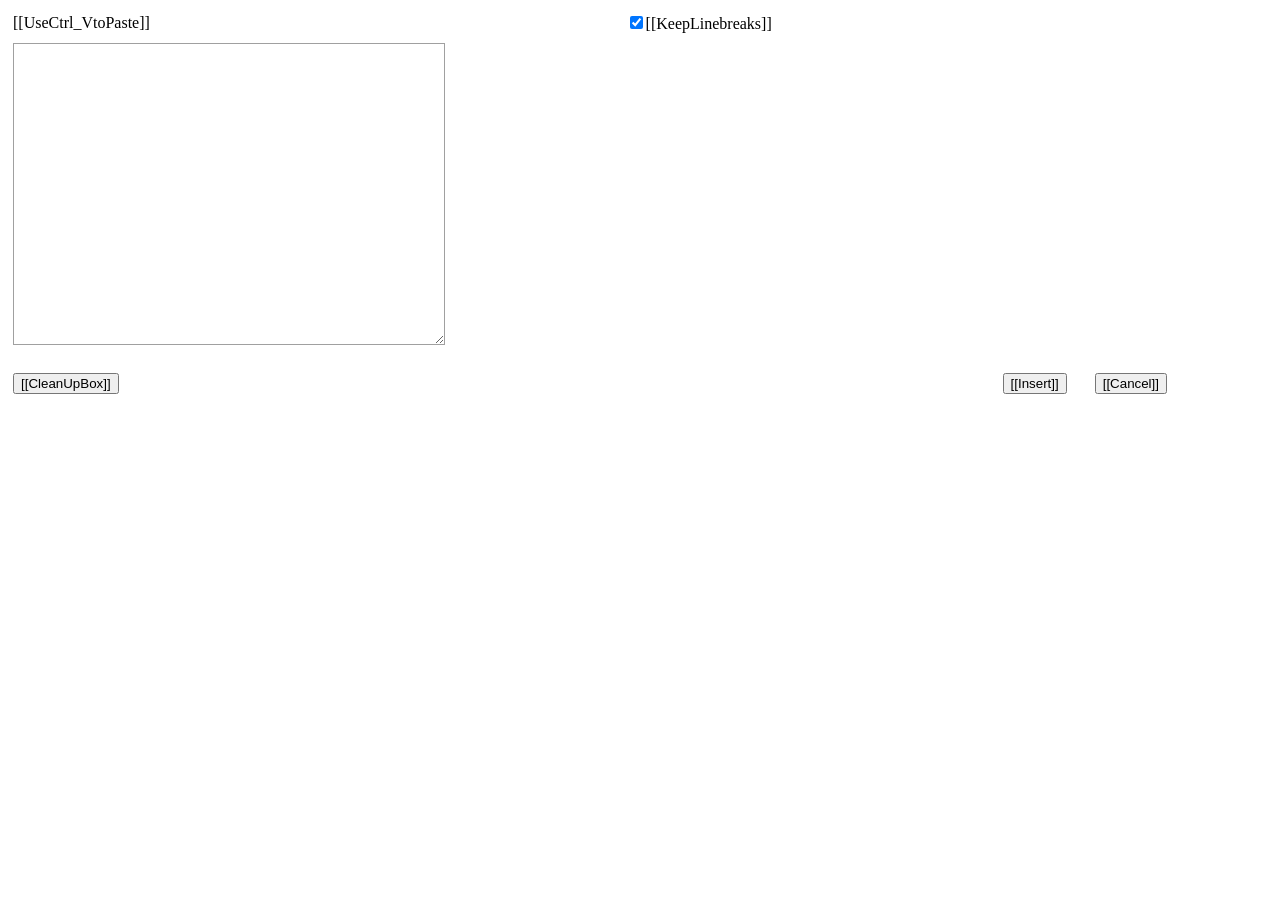
<file: NewHamdi.Web/CuteSoft_Client/CuteEditor/Dialogs/gecko_pastetext.htm>
<!DOCTYPE html PUBLIC "-//W3C//DTD XHTML 1.0 Transitional//EN" "http://www.w3.org/TR/xhtml1/DTD/xhtml1-transitional.dtd">
<html xmlns="http://www.w3.org/1999/xhtml">
	<head>
		<title>[[PasteText]]</title>		
		<meta http-equiv="Page-Enter" content="blendTrans(Duration=0.1)" />
		<meta http-equiv="Page-Exit" content="blendTrans(Duration=0.1)" />
		<link href='Load.ashx?type=themecss&file=dialog.css&theme=[[_Theme_]]' type="text/css" rel="stylesheet" />
		<script type="text/javascript" src="Load.ashx?type=dialogscript&verfix=1004&file=DialogHead.js"></script>
		<style type="text/css">	
		html, body,#ajaxdiv {height: 100%;}
		#idSource{width: 430px; height: 300px;background-color:#ffffff;padding:0;border:1px solid #a0a0a0;}
		#divouter{border:1px solid #a0a0a0;vertical-align: top;width: 430px; height: 300px;background-color:white;}
		</style>
	</head>
	<body>
		<div id="ajaxdiv">
			<table cellspacing="0" cellpadding="5" class="normal" ID="Table1" width="100%">
				<tr>
					<td>[[UseCtrl_VtoPaste]]</td>
					<td>
						<input type="checkbox" name="linebreaks" id="linebreaks" checked="checked" />[[KeepLinebreaks]]
					</td> 
				</tr>
				<tr>
					<td colspan="2">
						<textarea name="idSource" id="idSource" rows="20" cols="58"></textarea>
          			</td>
				</tr>
			</table>
			<br/>
			<table border="0" cellpadding="0" cellspacing="5" width="100%" ID="Table3">
				<tr>
					<td align="left"><input type="button" value="[[CleanUpBox]]" class="formbutton" onclick="document.getElementById('idSource').value='';" id="Button2" />
					</td>
					<td align="right" style="padding-right:100px">
						<input type="button" id="insert" name="insert" value="[[Insert]]" class="formbutton" onclick="insertContent();" />&nbsp;&nbsp;&nbsp;&nbsp;&nbsp;&nbsp;
						<input type="button" value="[[Cancel]]" onclick="cancel();" class="formbutton" id="Button1" />
					</td>
				</tr>
			</table>
    </div>
	</body>
	<script type="text/javascript">		
			var OxO5050=["width","style","idSource","100%","height"];if(!Browser_IsSafari()){document.getElementById(OxO5050[2])[OxO5050[1]][OxO5050[0]]=OxO5050[3];document.getElementById(OxO5050[2])[OxO5050[1]][OxO5050[4]]=OxO5050[3];} ;
	</script>
	<script type="text/javascript" src="Load.ashx?type=dialogscript&verfix=1004&file=DialogFoot.js"></script>
	<script type="text/javascript" src="Load.ashx?type=dialogscript&verfix=1004&file=Dialog_gecko_pastetext.js"></script>
</html>
</file>
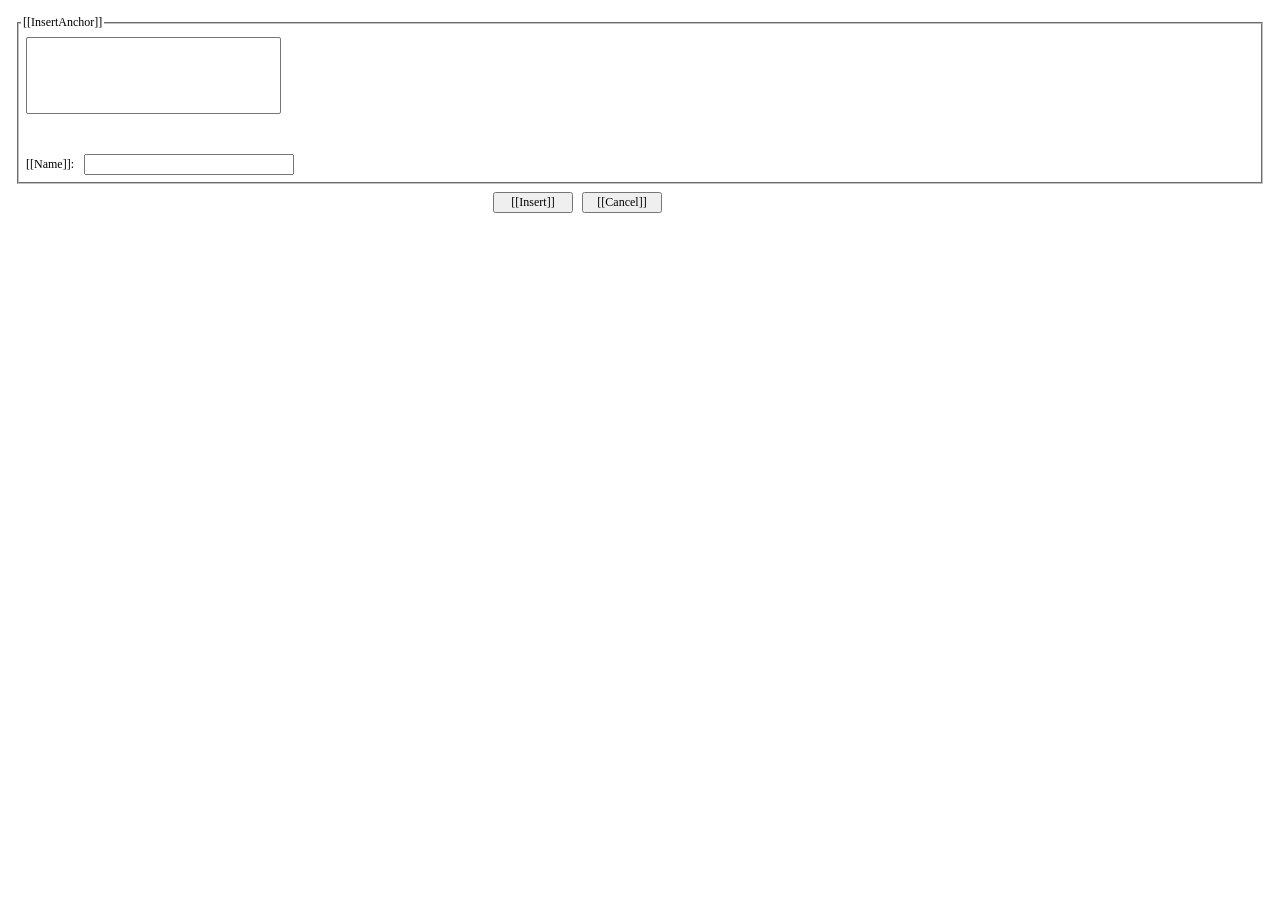
<file: NewHamdi.Web/CuteSoft_Client/CuteEditor/Dialogs/InsertAnchor.htm>
<html xmlns="http://www.w3.org/1999/xhtml">
	<head>
		<title>[[InsertAnchor]] </title>
		
		<meta http-equiv="Page-Enter" content="blendTrans(Duration=0.1)" />
		<meta http-equiv="Page-Exit" content="blendTrans(Duration=0.1)" />
		<link href='Load.ashx?type=themecss&file=dialog.css&theme=[[_Theme_]]' type="text/css" rel="stylesheet" />
		<!--[if IE]>
			<link href="Load.ashx?type=style&file=IE.css" type="text/css" rel="stylesheet" />
		<![endif]-->
		<script type="text/javascript" src="Load.ashx?type=dialogscript&verfix=1004&file=DialogHead.js"></script>
		<style type="text/css">
		html, body,#ajaxdiv {height: 100%;}
		.btn {border: 1px solid buttonface;padding: 1px;cursor: default;width:14px;height: 12px;vertical-align: middle;}
		select,input,td {font-family: MS Sans Serif; font-size: 9pt; vertical-align: top; cursor: hand;}
		</style>
	</head>
	<body>
		<div id="ajaxdiv">
		<table border="0" cellspacing="2" cellpadding="5" width="100%">
			<tr>
				<td style="white-space:nowrap">
					<div>
						<fieldset style="padding:2px">
						    <legend>[[InsertAnchor]]</legend>
							<table border="0" cellpadding="5" cellspacing="0">
								<tr>
									<td style="width:100%">
										<select size="5" name="allanchors" style="width: 255" id="allanchors" onchange="selectAnchor(this.value);">
										</select>
									</td>
									<td>
									</td>
								</tr>
							</table>
							<br />
							<br />
							<table border="0" cellpadding="5" cellspacing="0">
								<tr>
									<td style='vertical-align:middle'>[[Name]]:</td>
									<td style='vertical-align:middle'><input type="text" id="anchor_name" style="width:210" /></td>
								</tr>
							</table>
						</fieldset>
					</div>
					<div style="margin-top:8px;width:90%; text-align:center">
						<input class="formbutton" type="button" value="[[Insert]]" style="width:80px" onclick="insert_link()" />&nbsp;&nbsp;
						<input class="formbutton" type="button" value="[[Cancel]]" style="width:80px" onclick="(top.close||top.closeeditordialog)()" />
					</div>
				</td>
			</tr>
		</table>
		</div>
	</body>
	<script type="text/javascript" src="Load.ashx?type=dialogscript&verfix=1004&file=DialogFoot.js"></script>
	<script type="text/javascript" src="Load.ashx?type=dialogscript&verfix=1004&file=Dialog_InsertAnchor.js"></script>
</html>
</file>
<file: TestWeb/adds/ip_contact_us.css>
body, td, p  {font-family: Tahoma; font-size: 12px}
input, .input {font-size: 10 px; font-family: Tahoma}
table {border-collapse: collapse}
.footer {font-size: 10px; font-weight: bold; color: black; text-decoration: none}
a.footer {font-size: 10px; font-weight: bold; color: black; text-decoration: underline}
a.footer:hover {font-size: 10px; font-weight: bold; color: red; text-decoration: none}
</file>
